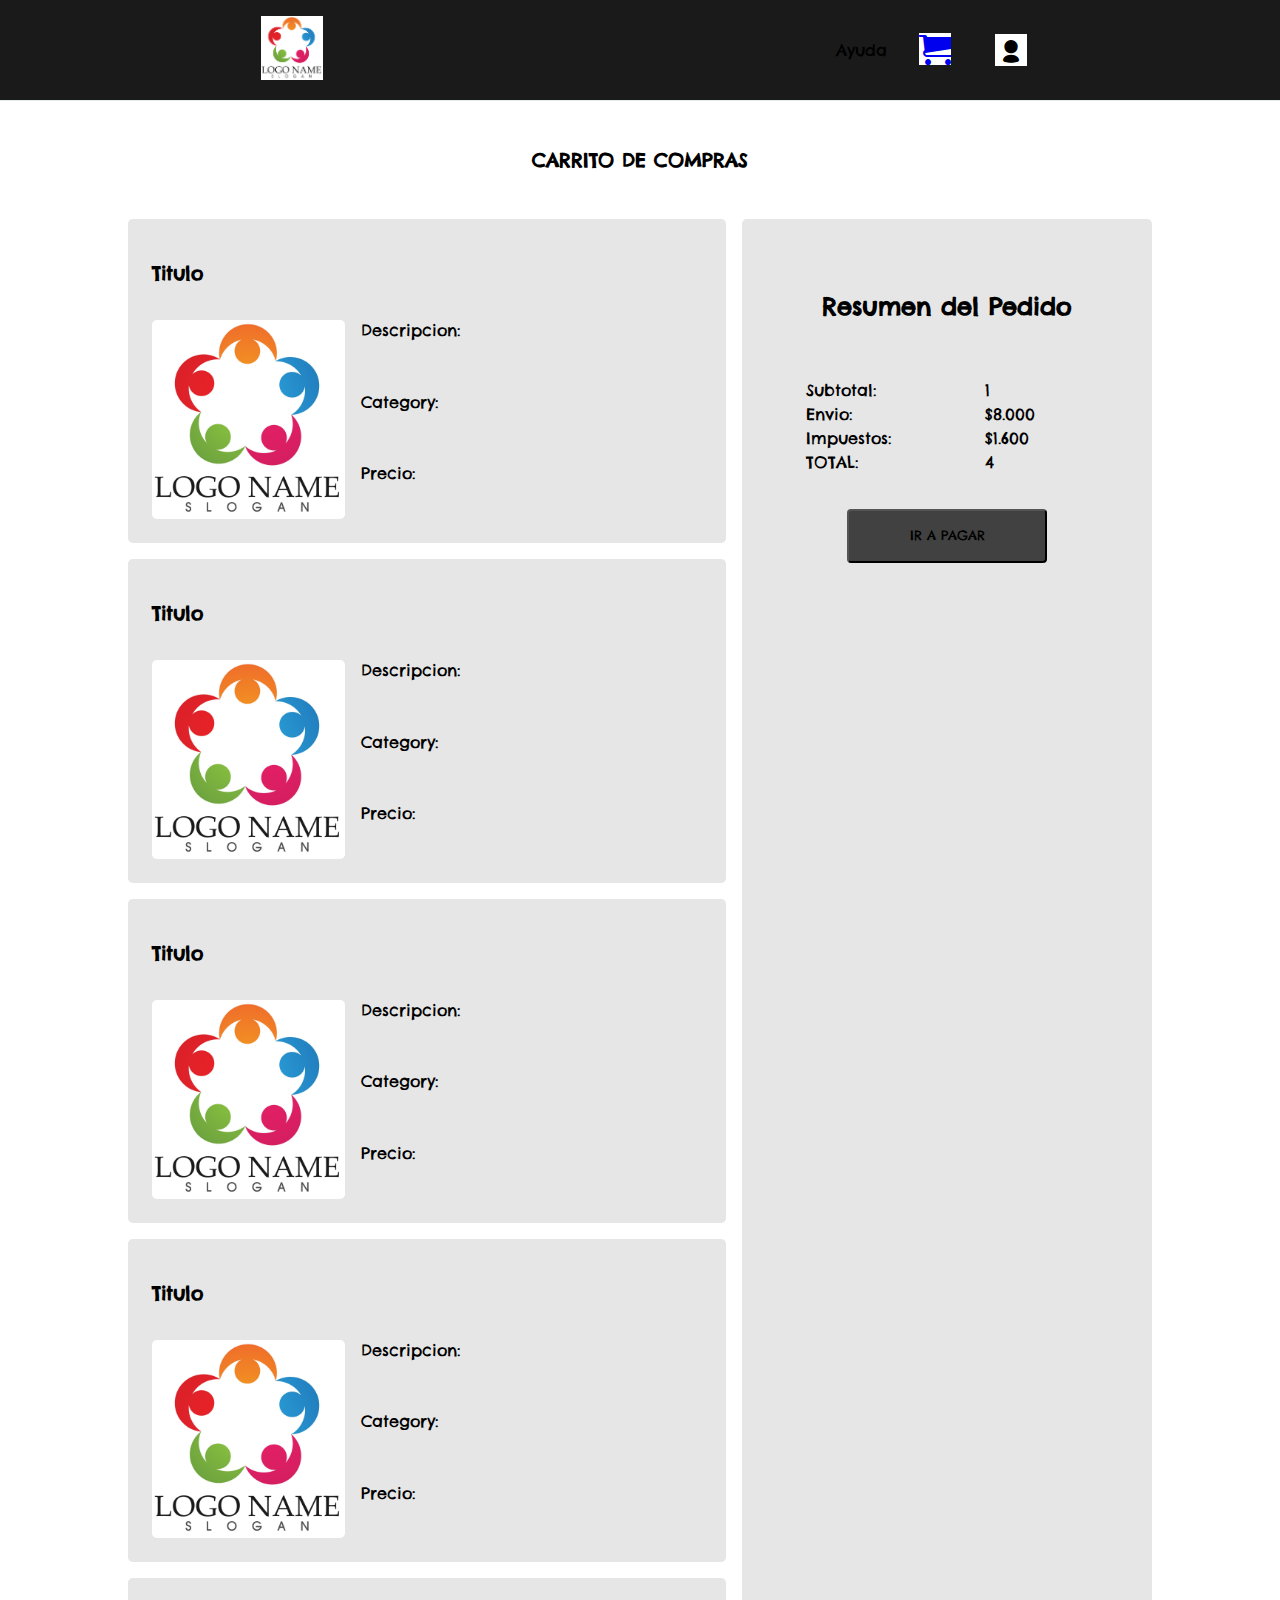
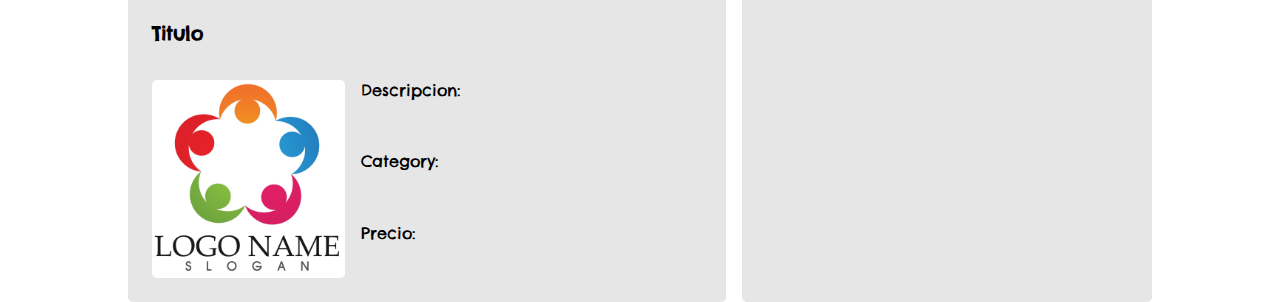
<file: shopcart.html>
<!DOCTYPE html>
<html lang="en">

<head>
    <meta charset="UTF-8">
    <meta name="viewport" content="width=device-width, initial-scale=1.0">
    <title>Shopping Cart</title>
    <link rel="stylesheet" href="src/css/styles.css">
    <link rel="stylesheet" href="src/fonts/icon_style.css">
    <link href="https://fonts.googleapis.com/css2?family=Chelsea+Market&display=swap" rel="stylesheet">
</head>

<body>
    <header class="header">
        <div class="header--left">
            <a href="index.html"><img class="logo" src="src/imgs/logo.jpg" alt="Logo"></a></div>
        <div class="header--right">
            <span class="nav header--right__help">Ayuda</span>
            <a href="shopcart.html"><span class="nav header--right__cart icon icon-cart"><span
                        class="cart-count"></span></span></a>
            <span class="nav header--right__profile icon icon-user"></span>
        </div>
    </header>

    <section class="cart">
        <h3 class="cart--title">CARRITO DE COMPRAS</h3>
        <div class="cart-content">
            <div class="cart--cards">
                <div class="cart--cards--product">
                    <h3 class="cart--product__title">Titulo</h3>
                    <img class="cart--product__img" src="src/imgs/logo.jpg" alt="Imagen Producto">
                    <p class="cart--product__description">Descripcion: </p>
                    <p class="cart--product__category">Category: </p>
                    <p class="cart--product__price">Precio: </p>
                </div>
                <div class="cart--cards--product">
                    <h3 class="cart--product__title">Titulo</h3>
                    <img class="cart--product__img" src="src/imgs/logo.jpg" alt="Imagen Producto">
                    <p class="cart--product__description">Descripcion: </p>
                    <p class="cart--product__category">Category: </p>
                    <p class="cart--product__price">Precio: </p>
                </div>
                <div class="cart--cards--product">
                    <h3 class="cart--product__title">Titulo</h3>
                    <img class="cart--product__img" src="src/imgs/logo.jpg" alt="Imagen Producto">
                    <p class="cart--product__description">Descripcion: </p>
                    <p class="cart--product__category">Category: </p>
                    <p class="cart--product__price">Precio: </p>
                </div>
                <div class="cart--cards--product">
                    <h3 class="cart--product__title">Titulo</h3>
                    <img class="cart--product__img" src="src/imgs/logo.jpg" alt="Imagen Producto">
                    <p class="cart--product__description">Descripcion: </p>
                    <p class="cart--product__category">Category: </p>
                    <p class="cart--product__price">Precio: </p>
                </div>
                <div class="cart--cards--product">
                    <h3 class="cart--product__title">Titulo</h3>
                    <img class="cart--product__img" src="src/imgs/logo.jpg" alt="Imagen Producto">
                    <p class="cart--product__description">Descripcion: </p>
                    <p class="cart--product__category">Category: </p>
                    <p class="cart--product__price">Precio: </p>
                </div>
            </div>
            <div class="cart--sumary">
                <h2 class="cart--sumary--title">Resumen del Pedido</h2>
                <div class="cart--sumary--details">
                    <table class="table-sumary">
                        <tr>
                            <td>Subtotal:</td>
                            <td>1</td>
                        </tr>
                        <tr>
                            <td>Envio:</td>
                            <td>$8.000</td>
                        </tr>
                        <tr class="border">
                            <td>Impuestos:</td>
                            <td>$1.600</td>
                        </tr>
                        <tfoot>
                            <tr>
                                <td>TOTAL:</td>
                                <td>4</td>
                            </tr>
                        </tfoot>
                    </table>
                </div>
                <button class="cart--sumary-pay pay">IR A PAGAR</button>
            </div>
        </div>
    </section>
    <script src="src/utils/Data.js"></script>

</body>

</html>
</file>
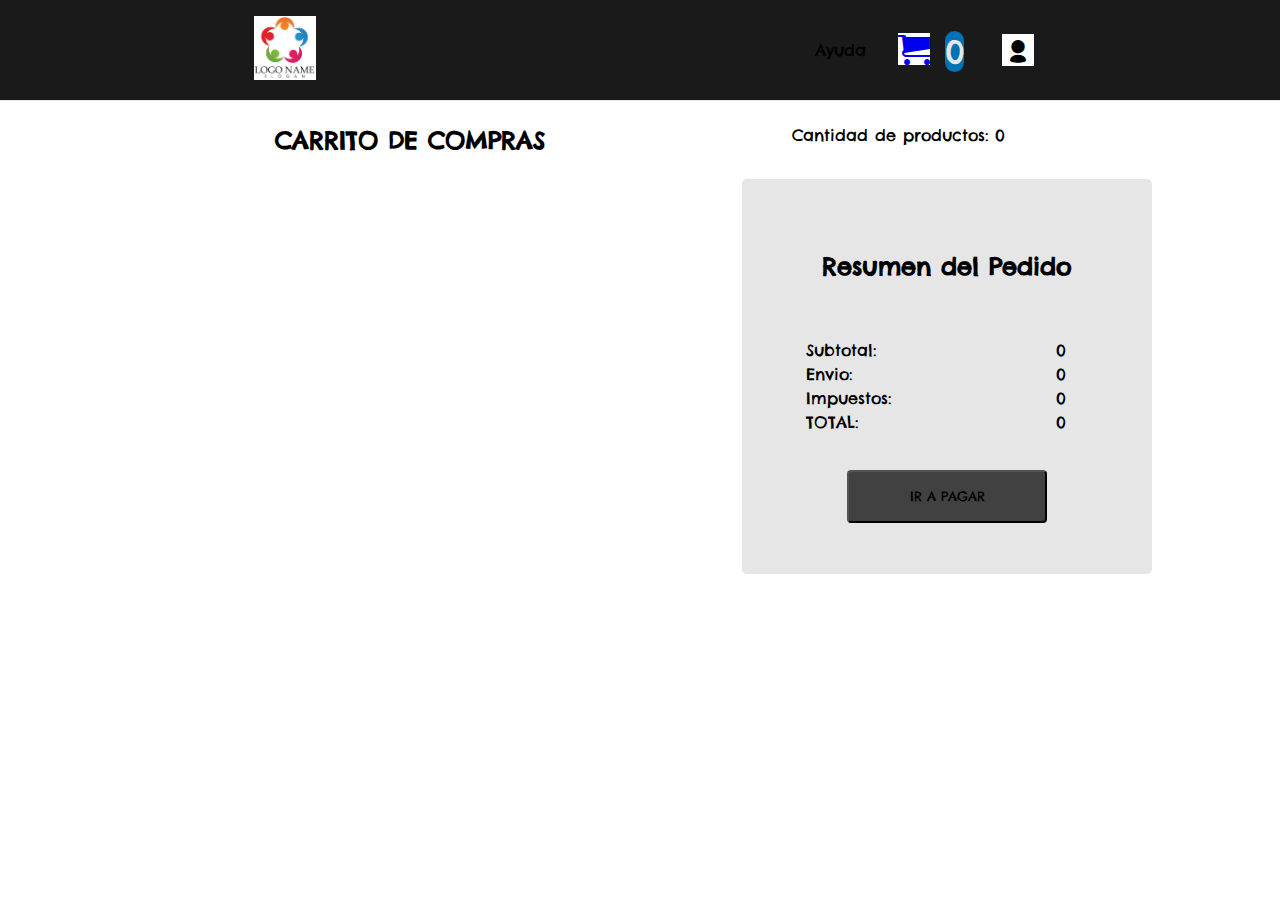
<file: views/shopcart.html>
<!DOCTYPE html>
<html lang="en">

<head>
    <meta charset="UTF-8">
    <meta name="viewport" content="width=device-width, initial-scale=1.0">
    <title>Shopping Cart</title>
    <link rel="stylesheet" href="../src/css/styles.css">
    <link rel="stylesheet" href="../src/fonts/icon_style.css">
    <link href="https://fonts.googleapis.com/css2?family=Chelsea+Market&display=swap" rel="stylesheet">
    <link rel="icon" type="image/png" href="../src/imgs/favicon.png">
</head>

<body>
    <header class="header">
        <div class="header--left">
            <a href="index.html"><img class="logo" src="../src/imgs/logo.jpg" alt="Logo"></a></div>
        <div class="header--right">
            <span class="nav header--right__help">Ayuda</span>
            <a href="shopcart.html">
                <span class="nav header--right__cart icon icon-cart">
                    <span class="cart-count">0</span>
                </span>
            </a>
            <span class="nav header--right__profile icon icon-user"></span>
        </div>
    </header>

    <section class="cart">
        <p class="cart--title">
            <span class="cart--title__title">CARRITO DE COMPRAS</span>
            <span class="cart--title__count">
                Cantidad de productos: <span class="localCount">0</span>
            </span>
        </p>
        <div class="cart-content">
            <div class="cart--cards">
                <!-- Build card from cart -->
            </div>
            <div class="cart--sumary">
                <h2 class="cart--sumary--title">Resumen del Pedido</h2>
                <div class="cart--sumary--details">
                    <table class="table-sumary">
                        <tr>
                            <td>Subtotal:</td>
                            <td class="subtotal">0</td>
                        </tr>
                        <tr>
                            <td>Envio:</td>
                            <td class="shipping">0</td>
                        </tr>
                        <tr class="border">
                            <td>Impuestos:</td>
                            <td class="fee">0</td>
                        </tr>
                        <tfoot>
                            <tr>
                                <td>TOTAL:</td>
                                <td class="total">0</td>
                            </tr>
                        </tfoot>
                    </table>
                </div>
                <button class="cart--sumary-pay pay">IR A PAGAR</button>
            </div>
        </div>
    </section>
    <script src="../src/utils/pay.js"></script>

</body>

</html>
</file>
<file: src/fonts/icon_style.css>
@font-face {
  font-family: 'icomoon';
  src:  url('fonts/icomoon.eot?jexlf6');
  src:  url('fonts/icomoon.eot?jexlf6#iefix') format('embedded-opentype'),
    url('fonts/icomoon.ttf?jexlf6') format('truetype'),
    url('fonts/icomoon.woff?jexlf6') format('woff'),
    url('fonts/icomoon.svg?jexlf6#icomoon') format('svg');
  font-weight: normal;
  font-style: normal;
  font-display: block;
}

[class^="icon-"], [class*=" icon-"] {
  /* use !important to prevent issues with browser extensions that change fonts */
  font-family: 'icomoon' !important;
  speak: none;
  font-style: normal;
  font-weight: normal;
  font-variant: normal;
  text-transform: none;
  line-height: 1;

  /* Better Font Rendering =========== */
  -webkit-font-smoothing: antialiased;
  -moz-osx-font-smoothing: grayscale;
}

.icon-magnifying-glass:before {
  content: "\e905";
}
.icon-chevron-thin-down:before {
  content: "\e906";
}
.icon-user:before {
  content: "\e907";
}
.icon-shopping-cart1:before {
  content: "\e904";
}
.icon-remove_shopping_cart:before {
  content: "\e902";
}
.icon-local_grocery_store:before {
  content: "\e903";
}
.icon-shopping-cart:before {
  content: "\e900";
}
.icon-cart-plus:before {
  content: "\e901";
}
.icon-cart:before {
  content: "\e93a";
}
</file>
<file: src/css/styles.css>
/* css reset */
html {
  /* box-sizing: border-box; */
  font-size: 16px;
  /* user-select: none; */
}

* {
  font-family: 'Chelsea Market', cursive;
}

body,
p,
ol,
ul {
  font-weight: normal;
  margin: 0;
  padding: 0;
}

ol,
ul {
  list-style: none;
}

img {
  height: auto;
  /* max-width: 100%; */
}

a {
  text-decoration: none;
}

a:visited {
  color: var(--background-contrast);
}

a:hover {
  color: var(--background-contrast);
}

a:active {
  color: var(--background-contrast);
}

div,
form {
  border-radius: var(--radius);
}

/*--- end of reset ----*/

/*--- VARS ----*/

:root {
  --background: #FFFFFF;
  --background-contrast: #1A1A1A;
  --card: #E6E6E6;
  --principal: #414141;
  --subprincipal: #D91E62;
  --secondary: #0073B7;
  --alert: #00BB2D;
  --color-font: #9A9A9A;
  --padding: 1.5em;
  --panel-padding: 0 0.3em 0 0.3em;
  --margin: 2em;
  --gap: 1em;
  --radius: 0.3em;
  --background-gray: #EFEFEF;
  --border: 1px solid #e5edef;
  --button-color: #BBE432;
}

/*--- END VARS ----*/

::-webkit-scrollbar {
  display: none;
}

body {
  background-color: var(--background);
  display: grid;
}

.header {
  background-color: var(--background-contrast);
  border-bottom: var(--border);
  display: flex;
  justify-content: space-around;
  left: 0;
  top: 0;
}

.header--right {
  align-items: center;
  display: flex;
  justify-content: center;
}

.nav {
  margin: 0 1em;
}

.icon::before {
  background-color: white;
  font-size: 2em;
}

.header--right__cart::before {
  background-color: none;
}

.cart-count {
  background-color: var(--secondary);
  border-radius: var(--radius);
  color: var(--card);
  font-size: 2em;
  margin: 0.2em;
}

.logo {
  height: 4em;
  margin: 1em 1.5em;
}

.main {
  display: grid;
  height: 100vh;
  grid-gap: 2em;
  grid-template-columns: 20% 1fr;
  margin: var(--margin) auto;
  width: 90%;
}

.main--panel {
  background-color: var(--card);
  border-radius: var(--radius);
  padding: var(--padding) var(--padding);
}

.panel--item {
  color: white;
  background-color: var(--principal);
  border-radius: var(--radius);
  padding: 0.5em var(--padding);
}

.panel--subitem li {
  color: white;
  align-items: center;
  background-color: var(--principal);
  border: var(--border);
  border-radius: var(--radius);
  display: flex;
  justify-content: center;
  margin: 0.5em 0;
  margin-left: var(--padding);
}

.main--content {
  display: grid;
  grid-gap: 2em;
  grid-template-rows: 13em 2em 1fr;
}

.content--banner {
  margin: 0 auto;
}

.content--banner img {
  border-radius: var(--radius);
  height: 250px;
}

.controls ul {
  align-items: center;
  display: flex;
  justify-content: center;
}

.icon-rotate::before {
  background-color: var(--principal);
  border-radius: 0.5em;
  font-size: 1.3em;
}

.content--products--cards {
  display: grid;
  grid-gap: 1em;
  grid-template-columns: repeat(4, 25%);
  margin-bottom: 4em;
}

.content--products--cards--card {
  background-color: var(--card);
  border: 1px solid #99999955;
  display: grid;
  grid-gap: 1em;
  grid-template-areas: "product__img product__title"
    "product__img product__category"
    "product__img product__price"
    "product__details product__details";
  padding: 0.3em;
}

.product__img {
  border-radius: var(--radius);
  grid-area: product__img;
  height: 7em;
  transition: 1s ease;
  width: 7em;
}

.product__img:hover {
  transform: scale(2);
}

.product__title {
  font-size: 0.99em;
  grid-area: product__title;
  margin: 0.5em auto;
  text-transform: uppercase;
}

.product__title {
  margin: auto 0;
}

.product__category {
  color: var(--color-font);
  grid-area: product__category;
}

.product__price {
  grid-area: product__price;
}

.product__details {
  align-items: center;
  background-color: var(--principal);
  border: var(--border);
  color: var(--button-color);
  display: flex;
  grid-area: product__details;
  height: 1.5em;
  justify-content: center;
  margin: 0.5em auto;
  user-select: none;
  width: 40%;
}

.resetButton {
  background-color: var(--principal);
  border: var(--border);
  border-radius: var(--radius);
  display: flex;
  height: 1.5em;
  justify-content: center;
  margin: 0.5em;
  user-select: none;
  width: 10em;
  color: var(--button-color);
}

.resetButton:active,
.catButton:active,
.product__details:active,
.cart--sumary-pay:active {
  box-shadow: 0px 0px 25px rgba(0, 0, 0, 0.3),
    inset 0px 0px 4px 0px aqua;
  transition: 0.1s ease;
}

.catButton {
  user-select: none;
}

.footer {
  align-items: center;
  background-color: var(--card);
  bottom: 0;
  border-bottom: 1px solid var(--border);
  display: grid;
  justify-content: center;
  left: 0;
  min-height: 3em;
  padding: 0 var(--padding);
  position: fixed;
  width: 100%;
  z-index: 10;
}

.modal {
  display: none;
  background-color: #99999999;
  height: 100%;
  left: 0;
  overflow: auto;
  padding-top: 6em;
  position: absolute;
  top: 0;
  width: 100%;
  z-index: 2;
}

.modal-details {
  background-color: #fff;
  display: flex;
  flex-direction: column;
  height: 80vh;
  margin: 0 auto;
  padding: var(--padding);
  position: relative;
  width: 60%;
  z-index: 10;
}

.modal--details-generated {
  display: grid;
  grid-gap: 1em;
  grid-template-rows: 15% 1fr 10% 10% 10%;
  grid-template-areas: "details__title details__title"
    "details__img details__description"
    "details__img details__category"
    "details__img details__price"
    "details__addCart details__addCart";
}

.modal--details--product__img {
  border-radius: 3em;
  grid-area: details__img;
  height: 15em;
  margin: auto 0;
  padding: var(--padding);
  transition: 1s ease;
  width: 15em;
}

.modal--details--product__img:hover {
  transform: scale(1.2);
}

.modal--details--product__title {
  grid-area: details__title;
  margin-top: 1em;
  text-align: center;
  text-transform: uppercase;
}

.modal--details--product__description {
  grid-area: details__description;
  text-align: justify;
}

.modal--details--product__category {
  grid-area: details__category;
}


.modal--details--product__price {
  grid-area: details__price;
}

.modal--details--product__addCart {
  grid-area: details__addCart;
  margin-top: 1em;
}

.modal--close {
  align-items: center;
  background-color: var(--secondary);
  border-radius: var(--radius);
  cursor: pointer;
  display: flex;
  font-size: 2em;
  height: 1em;
  justify-content: center;
  position: absolute;
  right: 1em;
  width: 1em;
}

.modal--details--product__addCart {
  align-items: center;
  background-color: var(--principal);
  display: flex;
  justify-content: center;
  padding: 0.2em var(--padding);
  user-select: none;
}

.icon-cart-plus::before {
  background-color: var(--principal);
}

.cart {
  margin: 0 auto;
  width: 80%;
}

.cart--title {
  display: flex;
  justify-content: space-around;
  padding: var(--padding);
}

.cart--title__title {
  font-size: 1.5em;
  font-weight: bold;
}

.cart-content {
  display: grid;
  grid-template-columns: 1fr 40%;
  grid-gap: 1em;
}

.table-sumary {
  margin: 0.5em auto;
  width: 80%;
}

.cart--sumary-pay {
  background-color: var(--principal);
  border-radius: var(--radius);
  height: 4em;
  margin: var(--margin) auto;
  outline: none;
  width: 15em;
}

.cart--cards {
  display: grid;
  grid-gap: 1em;
}

.cart--cards--product {
  background-color: var(--card);
  display: grid;
  grid-template-columns: 35% 1fr;
  grid-template-areas: "cart_title cart_title"
    "cart_img cart_desc"
    "cart_img cart_categ"
    "cart_img cart_price";
  grid-gap: 1em;
  padding: var(--padding);
}

.cart--product__title {
  grid-area: cart_title;
}

.cart--product__img {
  border-radius: var(--radius);
  grid-area: cart_img;
  transition: 1s ease;
  width: 100%;
}

.cart--product__img:hover {
  transform: scale(1.5);
}

.cart--product__description {
  grid-area: cart_desc;
  text-align: justify;
}

.cart--product__category {
  grid-area: cart_categ;
}

.cart--product__price {
  grid-area: cart_price;
}

.cart--sumary {
  background-color: var(--card);
  display: flex;
  flex-direction: column;
  padding: var(--padding);
}

.cart--sumary--title {
  margin: var(--margin);
  text-align: center;
}

@media screen and (max-width: 1200px) {
  .content--products--cards {
    display: grid;
    grid-template-columns: 30% 30% 30%;
    grid-gap: 1em;
  }

  .main--panel {
    display: none;
  }
}

@media screen and (max-width: 1000px) {
  .content--products--cards {
    display: grid;
    grid-template-columns: 50% 50%;
    grid-gap: 1em;
  }

  .panel--subitem-button {
    background-color: var(--principal);
    border-radius: 0.5em;
  }

  .panel--subitem li {
    margin: 0.5em 0;
  }

  .main--panel {
    display: none;
  }
}

@media screen and (max-width: 425px) {
  .content--products--cards {
    display: grid;
    grid-template-columns: 50% 50%;
    grid-gap: 1em;
  }

  .main--panel {
    display: none;
  }
}
</file>
